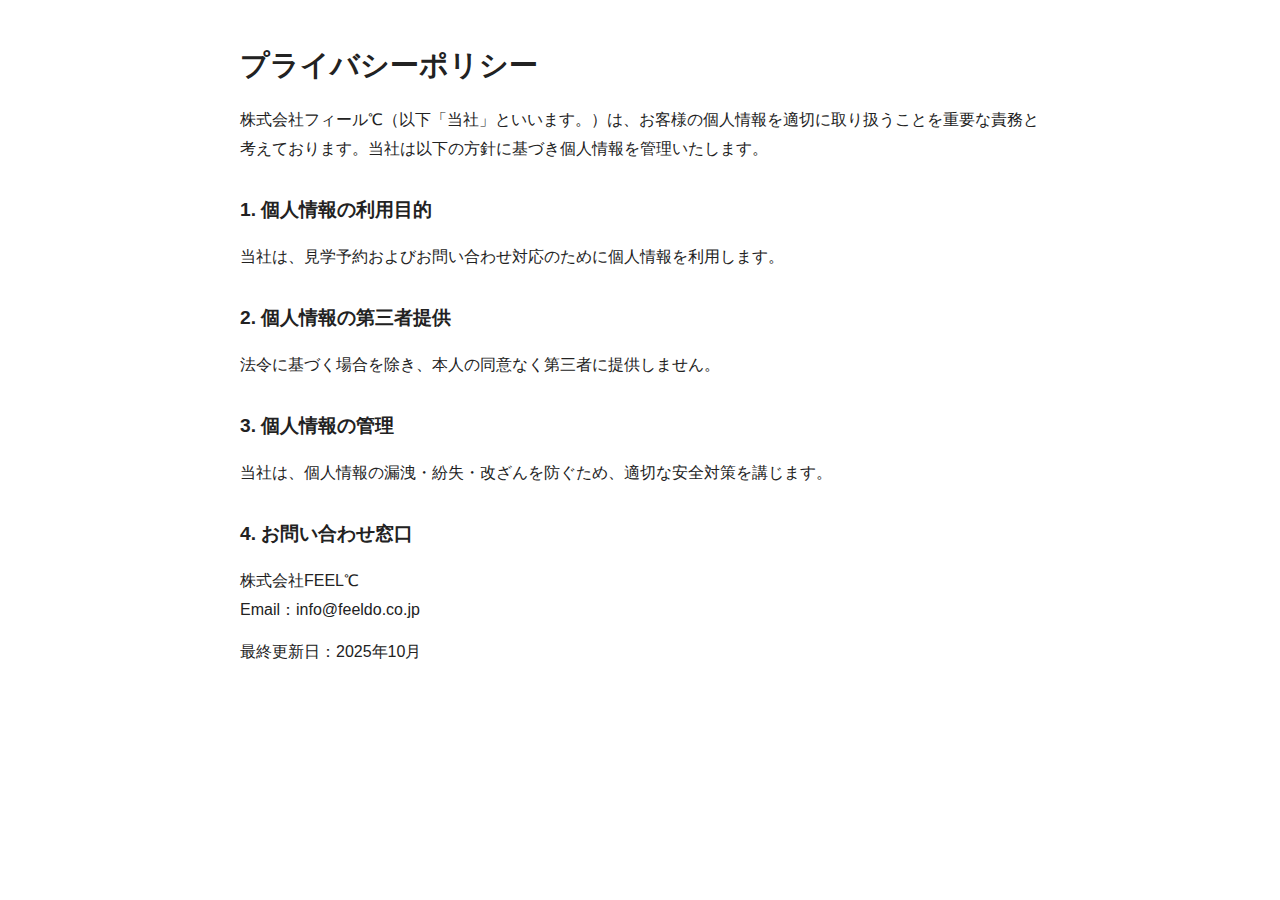
<file: privacy-policy.html>
<!DOCTYPE html>
<html lang="ja">
<head>
  <meta charset="UTF-8" />
  <meta name="viewport" content="width=device-width, initial-scale=1.0" />
  <title>プライバシーポリシー | FEEL℃ VILLA KARUIZAWA</title>
  <style>
    body { font-family: "Noto Sans JP", sans-serif; max-width: 800px; margin: 40px auto; line-height: 1.8; color: #222; padding: 0 16px; }
    h1 { font-size: 1.8em; margin-bottom: 0.5em; }
    h2 { font-size: 1.2em; margin-top: 1.5em; }
    p { margin: 0.8em 0; }
  </style>
</head>
<body>
  <h1>プライバシーポリシー</h1>

  <p>株式会社フィール℃（以下「当社」といいます。）は、お客様の個人情報を適切に取り扱うことを重要な責務と考えております。当社は以下の方針に基づき個人情報を管理いたします。</p>

  <h2>1. 個人情報の利用目的</h2>
  <p>当社は、見学予約およびお問い合わせ対応のために個人情報を利用します。</p>

  <h2>2. 個人情報の第三者提供</h2>
  <p>法令に基づく場合を除き、本人の同意なく第三者に提供しません。</p>

  <h2>3. 個人情報の管理</h2>
  <p>当社は、個人情報の漏洩・紛失・改ざんを防ぐため、適切な安全対策を講じます。</p>

  <h2>4. お問い合わせ窓口</h2>
  <p>株式会社FEEL℃<br>
  Email：info@feeldo.co.jp</p>

  <p>最終更新日：2025年10月</p>
</body>
</html>
</file>
